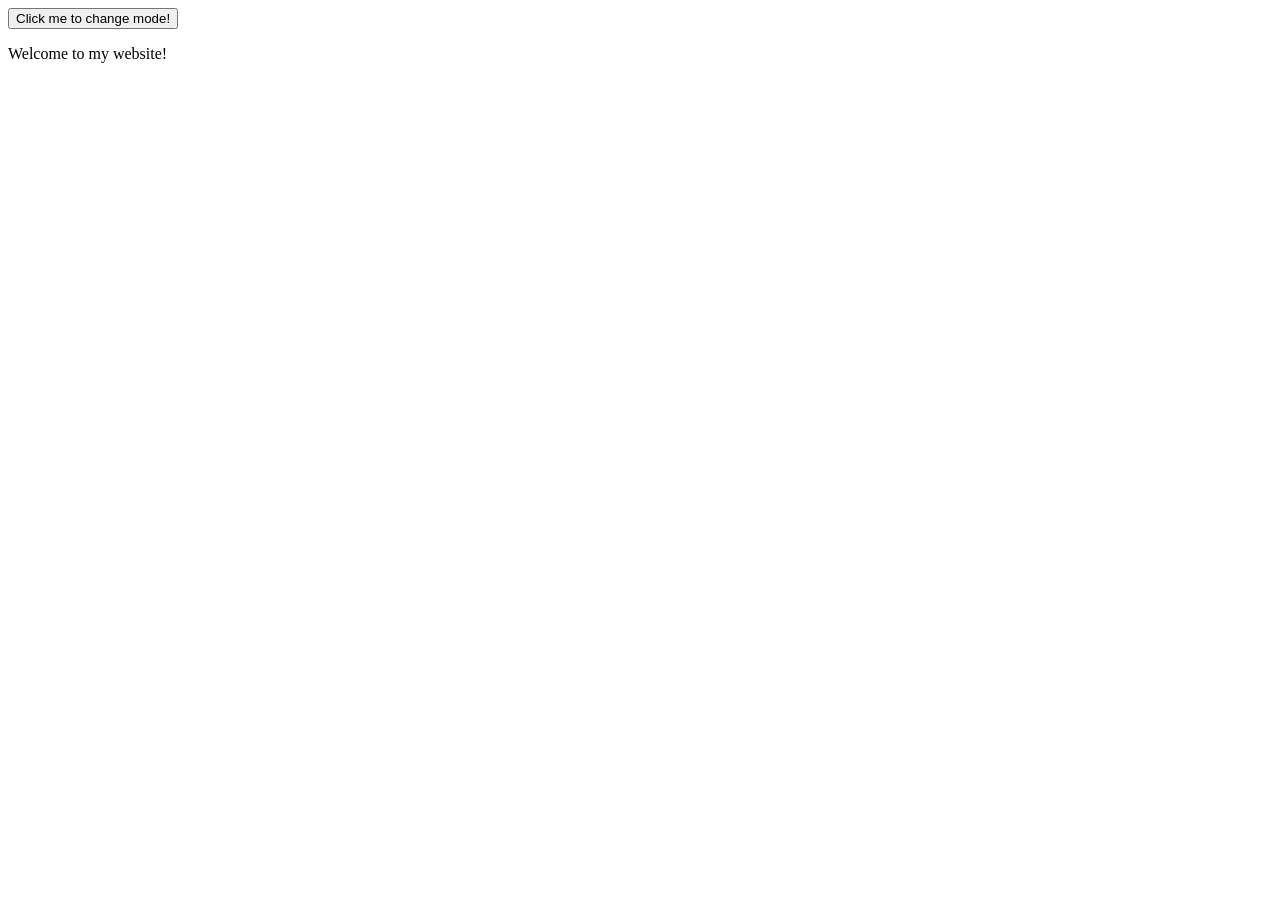
<file: index.html>
<!DOCTYPE html>
<html lang="en">
<head>
    <meta charset="UTF-8">
    <meta name="viewport" content="width=device-width, initial-scale=1.0">
    <title>Events in JS Introduction</title>
    <link rel="stylesheet" href="style.css">
</head>
<body>
<!--  <button onclick="console.log('Button was clicked');alert('Hello!')">Click me!</button>
 <button ondblclick="console.log('Button was clicked');alert('Hello!')">Click me 2 times!</button>
 <div id="box" onmouseover="console.log('You are inside div')">This is a box!</div> -->
 <button id="mode">Click me to change mode!</button>
 <p>Welcome to my website!</p>
 <!-- <div id="box">This is a box!</div> -->
    <script src="L11.js"></script>
</body>

</html>
</file>
<file: style.css>
/* *{
    background-color: purple;
}
#box{
    height: 100px;
    width: 100px;
    background-color: aqua;
    margin: 5px;
    text-align: center;
    border: 1px solid black;
}
 */

.dark{
    background-color: black;
    color: white;
}
.light{
    background-color: white;
    color: black;
}
</file>
